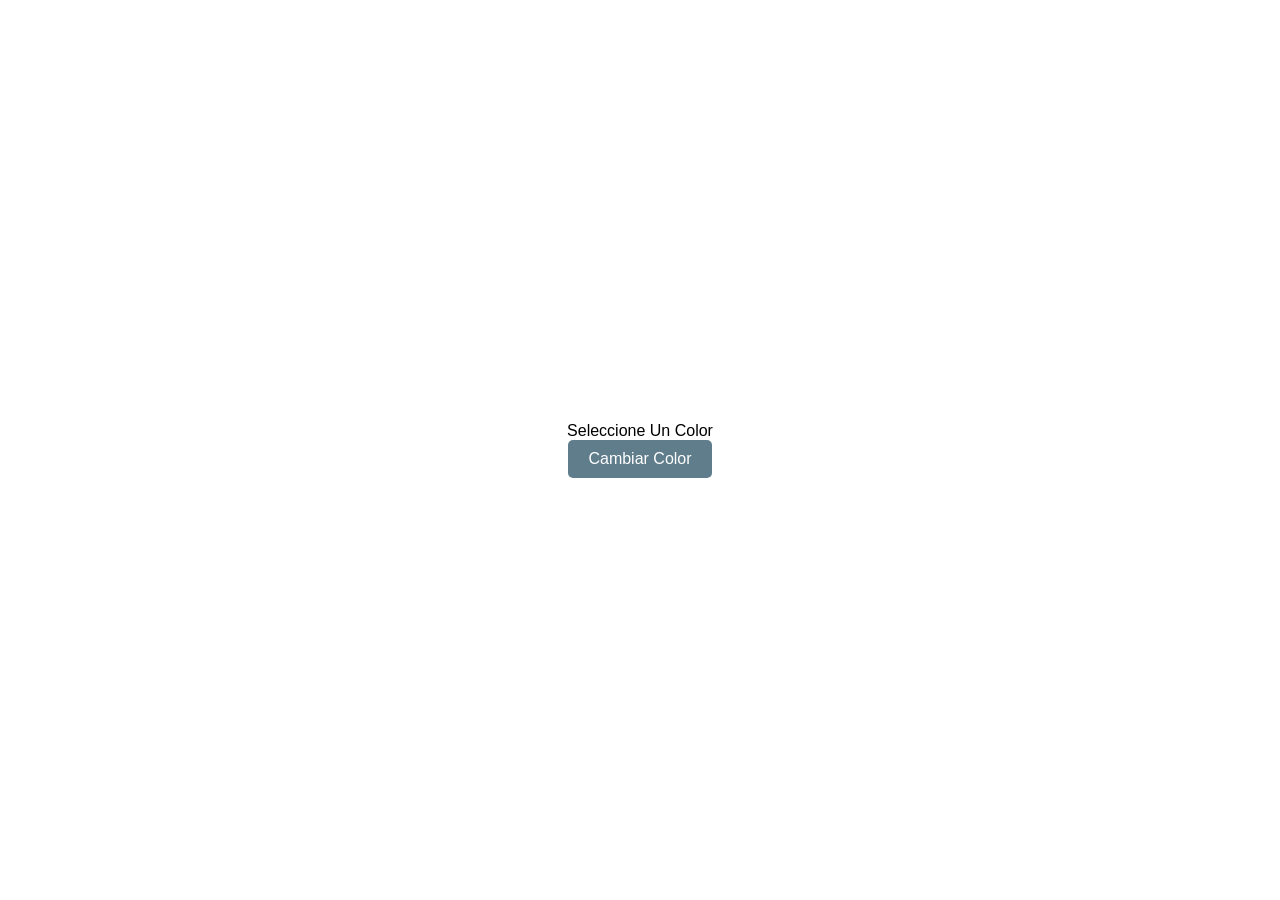
<file: Ejercicio1/index.html>
<!DOCTYPE html>
<html lang="es">
<head>
    <meta charset="UTF-8">
    <meta name="viewport" content="width=device-width, initial-scale=1.0">
    <title>Cambiar Color de Fondo</title>
    <style>
        body {
            font-family: Arial, sans-serif;
            display: flex;
            justify-content: center;
            align-items: center;
            height: 100vh;
            margin: 0;
            transition: background 0.3s ease; /* Hace que el cambio de color sea suave */
        }
        button {
            padding: 10px 20px;
            font-size: 16px;
            cursor: pointer;
            background-color: #607d8b;
            color: white;
            border: none;
            border-radius: 5px;
        }
        button:hover {
            background-color: #455a64; /* El botón se oscurece cuando el mouse pasa encima */
        }
    </style>
</head>
<body>
    <div style="text-align: center;">
        <div>Seleccione Un Color</div>
        <!-- Al hacer clic, ejecuta la función pintar() que está en script.js -->
        <button onclick="pintar()">Cambiar Color</button>
    </div>
    <script src="script.js"></script>
</body>
</html>
</file>
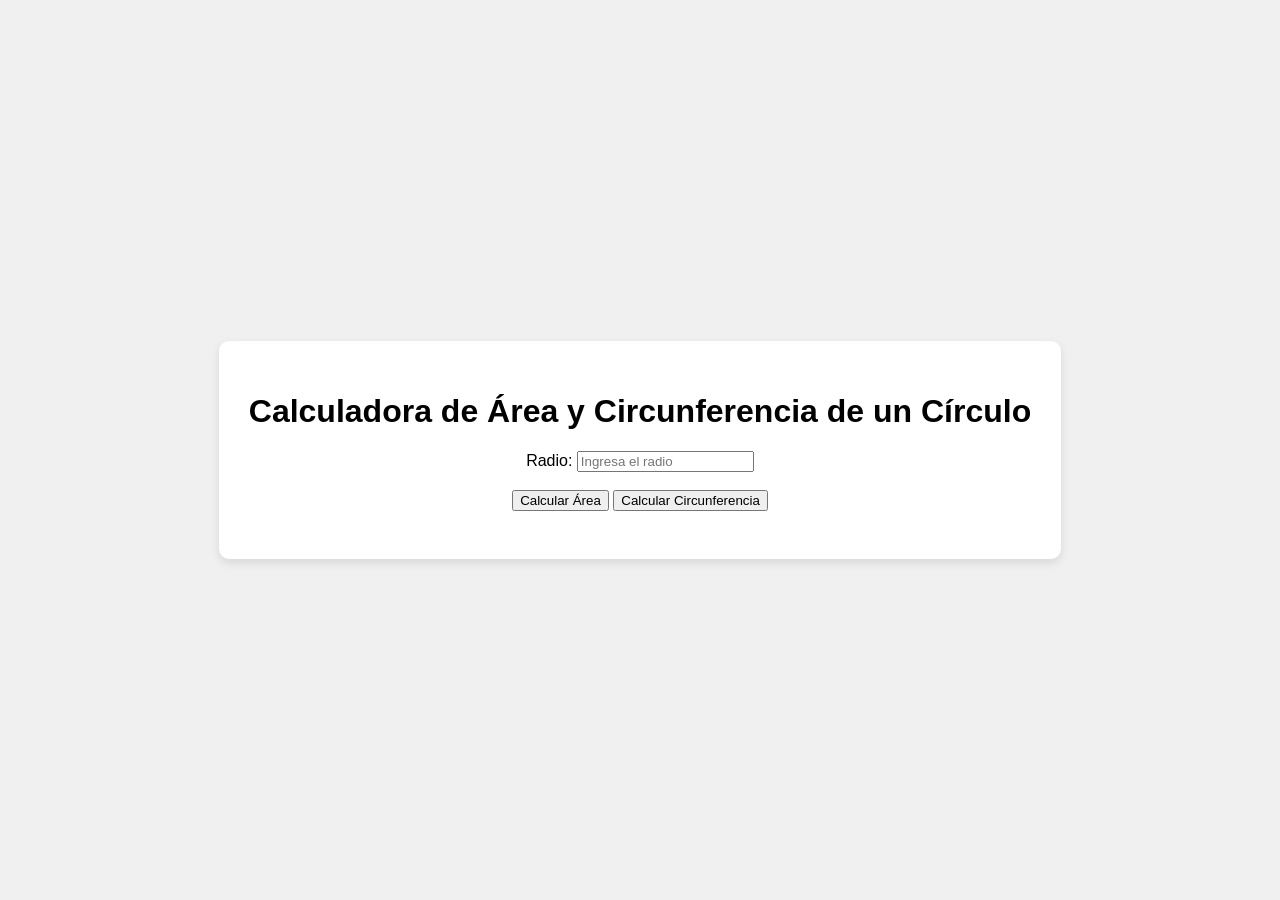
<file: Ejercicio3/index.html>
<!DOCTYPE html>
<html lang="es">
<head>
    <meta charset="UTF-8">
    <meta name="viewport" content="width=device-width, initial-scale=1.0">
    <title>Calculadora de Círculo</title>
    <style>
        body {
            font-family: Arial, sans-serif;
            display: flex;
            justify-content: center;
            align-items: center;
            height: 100vh;
            margin: 0;
            background-color: #f0f0f0;
        }
        .interfaz {
            background: white;
            padding: 30px;
            border-radius: 10px; /* Bordes redondeados */
            box-shadow: 0 4px 10px rgba(0,0,0,0.1); /* Sombra suave Xd*/
            text-align: center;
        }
    </style>
</head>
<body>
    <div class="interfaz">
        <h1>Calculadora de Área y Circunferencia de un Círculo</h1>
        <label for="radio">Radio:</label>
        <!-- Campo para ingresar el radio, solo números -->
        <input type="number" id="radio" placeholder="Ingresa el radio">
        <br><br>
        <!-- Botones que ejecutan las funciones al hacer clic -->
        <button onclick="calcularArea()">Calcular Área</button>
        <button onclick="calcularCircunferencia()">Calcular Circunferencia</button>
        <br><br>
        <!-- Contenedores donde se mostrarán los resultados -->
        <div id="area"></div>
        <div id="circunferencia"></div>
    </div>
    <script src="script.js"></script>
</body>
</html>
</file>
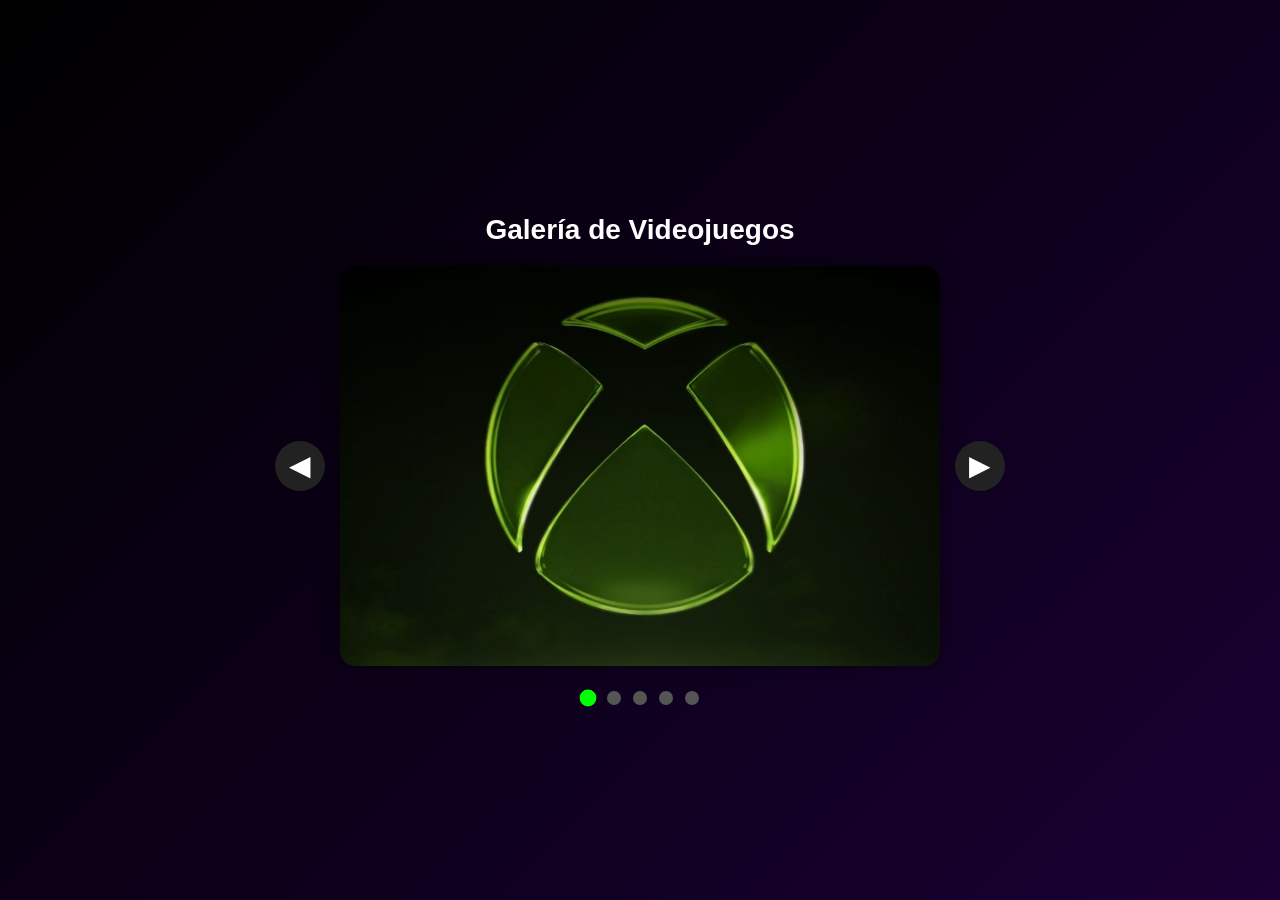
<file: Ejercicio4/index.html>
<!DOCTYPE html>
<html lang="es">
<head>
    <meta charset="UTF-8">
    <meta name="viewport" content="width=device-width, initial-scale=1.0">
    <title>Galería de Videojuegos</title>
    <!-- Archivo de estilos -->
    <link rel="stylesheet" href="style.css">
</head>
<body>

    <div class="carrusel">
        <h1> Galería de Videojuegos </h1>

        <!-- Flecha izquierda para retroceder -->
        <div class="carrusel-contenedor">
            <button id="btnIzquierda" class="flecha izquierda">◀</button>
            
            <div class="imagen-contenedor">
                <img id="imagenPrincipal" src="" alt="Videojuego">
            </div>
            <!-- Flecha derecha para avanzar -->
            <button id="btnDerecha" class="flecha derecha">▶</button>
        </div>

        <div class="dots" id="dotsContainer"></div>
    </div>
    <!-- Archivo con la lógica -->
    <script src="script.js"></script>
</body>
</html>
</file>
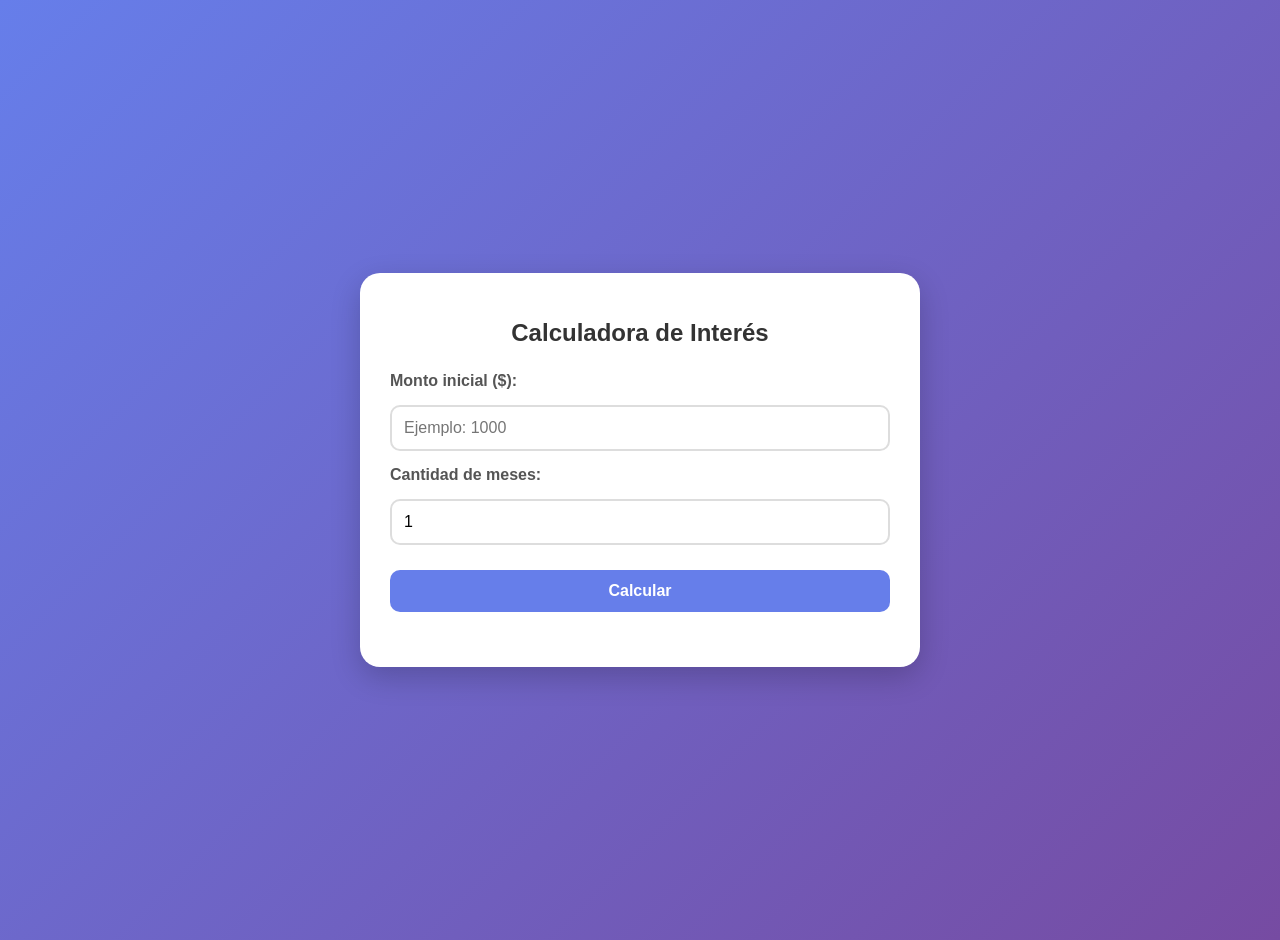
<file: Ejercicio5/index.html>
<!DOCTYPE html>
<html lang="es">
<head>
    <meta charset="UTF-8">
    <meta name="viewport" content="width=device-width, initial-scale=1.0">
    <title>Calculadora de Interés</title>
    <link rel="stylesheet" href="style.css">
     <!-- Coppel Xd-->
</head>
<body>
      <!-- Cuerpo del programa-->
    <div class="contenedor">
        <h1> Calculadora de Interés</h1>
        <div class="campos">
            <label>Monto inicial ($):</label>
            <input type="number" id="monto" placeholder="Ejemplo: 1000">
            
            <label>Cantidad de meses:</label>
            <input type="number" id="meses" placeholder="Ejemplo: 6" value="1">
            
            <button id="btnCalcular">Calcular</button>
        </div>
        
        <div id="resultados" class="resultados"></div>
    </div>
    
    <script src="script.js"></script>
</body>
</html>
</file>
<file: Ejercicio4/style.css>
body {
    background: linear-gradient(135deg, #000000, #1a0033);
    display: flex;
    justify-content: center;
    align-items: center;
    height: 100vh;
    font-family: Arial, sans-serif;
    margin: 0;
}

.carrusel {
    width: 800px;
    text-align: center;
}

h1 {
    color: white;
    margin-bottom: 20px;
    font-size: 28px;
}

/* Contenedor que tiene flechas + imagen */
.carrusel-contenedor {
    display: flex;
    align-items: center;
    justify-content: center;
    gap: 15px;
}

/* Flechas */
.flecha {
    background: #222;
    color: white;
    border: none;
    width: 50px;
    height: 50px;
    font-size: 28px;
    cursor: pointer;
    border-radius: 50%;
    transition: 0.3s;
}

.flecha:hover {
    background: #444;
    transform: scale(1.1);
}

/* Contenedor de la imagen */
.imagen-contenedor {
    width: 600px;
    height: 400px;
    overflow: hidden;
    border-radius: 15px;
    box-shadow: 0px 0px 20px rgba(0,0,0,0.5);
}

.imagen-contenedor img {
    width: 100%;
    height: 100%;
    object-fit: cover;
}

/* Bolitas (abajo) */
.dots {
    margin-top: 25px;
    display: flex;
    gap: 12px;
    justify-content: center;
}

.dot {
    width: 14px;
    height: 14px;
    border-radius: 50%;
    background: #555;
    cursor: pointer;
    transition: 0.3s;
}

.dot:hover {
    background: #888;
}

.dot.active {
    background: #00ff00;
    transform: scale(1.2);
}
</file>
<file: Ejercicio5/style.css>
body {
    background: linear-gradient(135deg, #667eea 0%, #764ba2 100%);
    min-height: 100vh;
    display: flex;
    justify-content: center;
    align-items: center;
    font-family: Arial, sans-serif;
    margin: 0;
    padding: 20px;
}

.contenedor {
    background: white;
    border-radius: 20px;
    padding: 30px;
    max-width: 500px;
    width: 100%;
    box-shadow: 0 10px 30px rgba(0,0,0,0.2);
}

h1 {
    text-align: center;
    color: #333;
    margin-bottom: 25px;
    font-size: 24px;
}

.campos {
    display: flex;
    flex-direction: column;
    gap: 15px;
}

label {
    font-weight: bold;
    color: #555;
}

input {
    padding: 12px;
    font-size: 16px;
    border: 2px solid #ddd;
    border-radius: 10px;
    outline: none;
}

input:focus {
    border-color: #667eea;
}

button {
    padding: 12px;
    font-size: 16px;
    background-color: #667eea;
    color: white;
    border: none;
    border-radius: 10px;
    cursor: pointer;
    font-weight: bold;
    margin-top: 10px;
}

button:hover {
    background-color: #5a67d8;
}

.resultados {
    margin-top: 25px;
}

.tarjeta {
    margin-bottom: 15px;
    padding: 15px;
    border: 1px solid #e0e0e0;
    border-radius: 10px;
    background-color: #f9f9f9;
}

.tarjeta p {
    margin: 8px 0;
}

.tasa {
    color: #667eea;
    font-weight: bold;
}

.total {
    color: #28a745;
    font-weight: bold;
}
</file>
